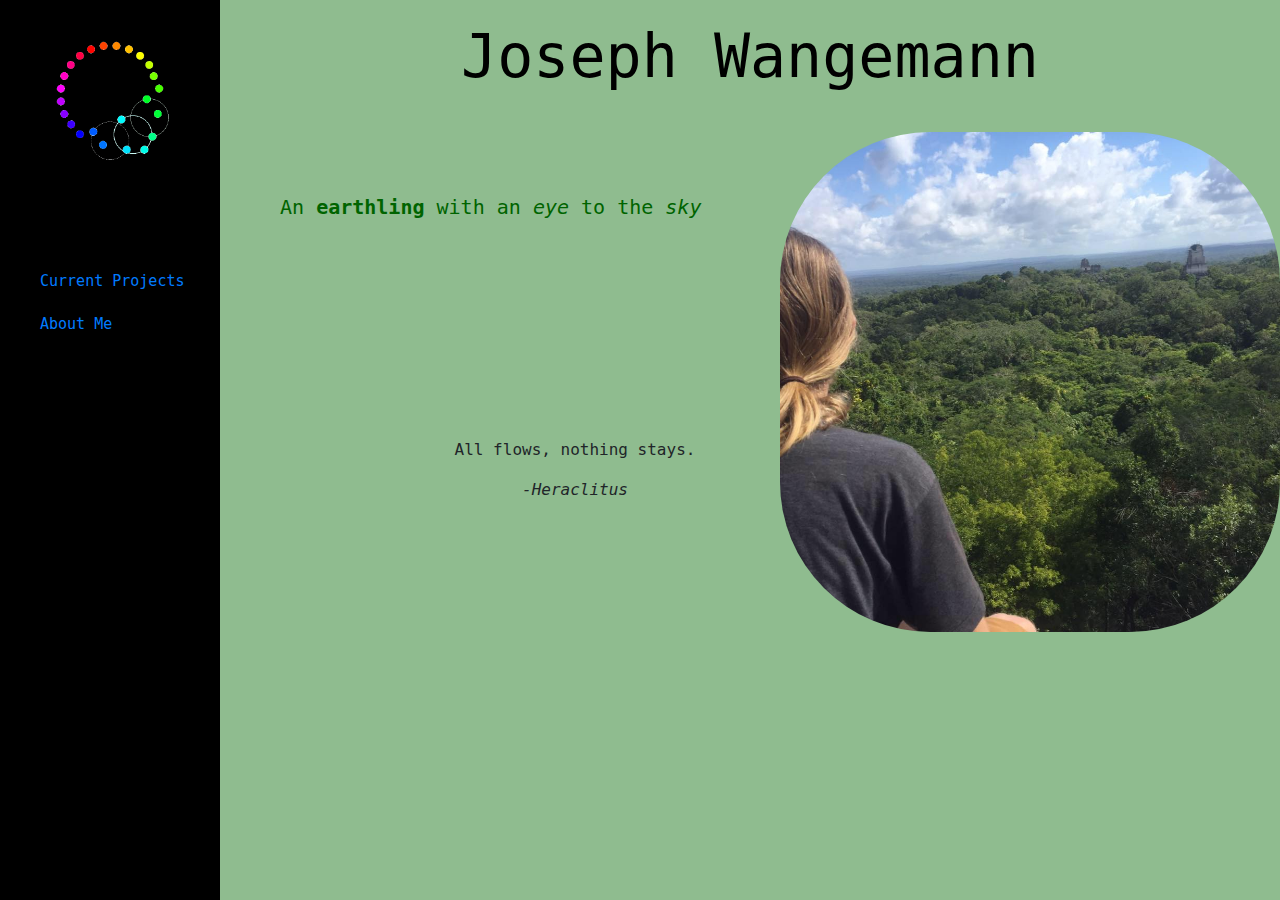
<file: index.html>
<!DOCTYPE html>
<html>
  <head>
    <link href="css/bootstrap.css" rel="stylesheet" type="text/css" media="all">
    <link href="css/styles.css" rel="stylesheet" type="text/css" media="all">
    <title>Joseph's Portfolio</title>
  </head>
  <body>
    <h1>Joseph Wangemann</h1>
    <img src="img/tikalpic.jpg" alt="back of my head over tikal">
    <p class="main">An <strong>earthling</strong> with an <em>eye</em> to the <em>sky</em></p>
    <blockquote class="quote text-center">
      <p>All flows, nothing stays.</p>
      <footer><em>-Heraclitus</em></footer>
    </blockquote>
    <div class="container">
      <div id="sidebar">
        <img id="rainbowz" src="img/rainbow.gif" alt="rainbowz">
        <ul>
          <li><a href="myprojects.html">Current Projects</a></li>
          <li><a href="aboutme.html">About Me</a></li>
        </ul>
      </div>
    </div>
  </body>
</html>
</file>
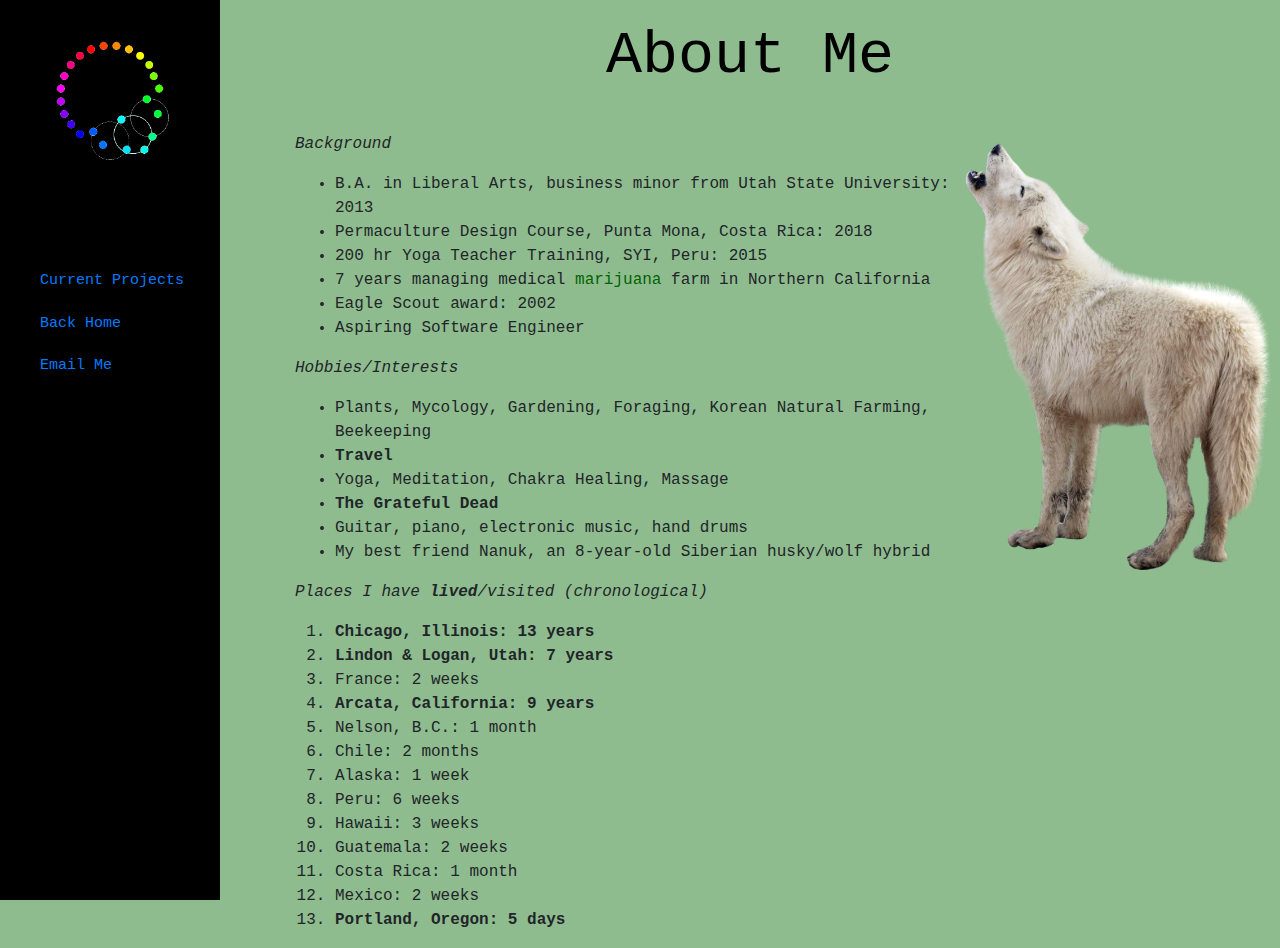
<file: aboutme.html>
<!DOCTYPE html>
<html>
  <head>
    <link href="css/bootstrap.css" rel="stylesheet" type="text/css" media="all">
    <link href="css/styles.css" rel="stylesheet" type="text/css" media="all">
    <title>About Me</title>
  </head>
  <body>
    <h1>About Me</h1>
    <img id="howl" src="img/howl.png" alt="a howlin wolf">
    <div class="container-fluid">
      <p class="header">Background</p>
      <ul>
        <li>B.A. in Liberal Arts, business minor from Utah State University: 2013</li>
        <li>Permaculture Design Course, Punta Mona, Costa Rica: 2018</li>
        <li>200 hr Yoga Teacher Training, SYI, Peru: 2015</li>
        <li>7 years managing medical <span id="weed">marijuana</span> farm in Northern California</li>
        <li>Eagle Scout award: 2002</li>
        <li>Aspiring Software Engineer</li>
      </ul>
      <p class="header">Hobbies/Interests</p>
      <ul>
        <li>Plants, Mycology, Gardening, Foraging, Korean Natural Farming, Beekeeping</li>
        <li><strong>Travel</strong></li>
        <li>Yoga, Meditation, Chakra Healing, Massage</li>
        <li><strong>The Grateful Dead</strong></li>
        <li>Guitar, piano, electronic music, hand drums</li>
        <li>My best friend Nanuk, an 8-year-old Siberian husky/wolf hybrid</li>
      </ul>
      <p class="header">Places I have <strong>lived</strong>/visited (chronological)</p>
      <ol>
        <li><strong>Chicago, Illinois: 13 years</strong></li>
        <li><strong>Lindon & Logan, Utah: 7 years</strong></li>
        <li>France: 2 weeks</li>
        <li><strong>Arcata, California: 9 years</strong></li>
        <li>Nelson, B.C.: 1 month</li>
        <li>Chile: 2 months</li>
        <li>Alaska: 1 week</li>
        <li>Peru: 6 weeks</li>
        <li>Hawaii: 3 weeks</li>
        <li>Guatemala: 2 weeks</li>
        <li>Costa Rica: 1 month</li>
        <li>Mexico: 2 weeks</li>
        <li><strong>Portland, Oregon: 5 days</strong></li>
      </ol>
    </div>
    <div class="container">
      <div id="sidebar">
        <img id="rainbowz" src="img/rainbow.gif" alt="rainbowz">
        <ul>
          <li><a href="myprojects.html">Current Projects</a></li>
          <li><a href="index.html">Back Home</a></li>
          <li><a href="mailto:fractalscape13@gmail.com">Email Me</a></li>
        </ul>
      </div>
    </div>
  </body>
</html>
</file>
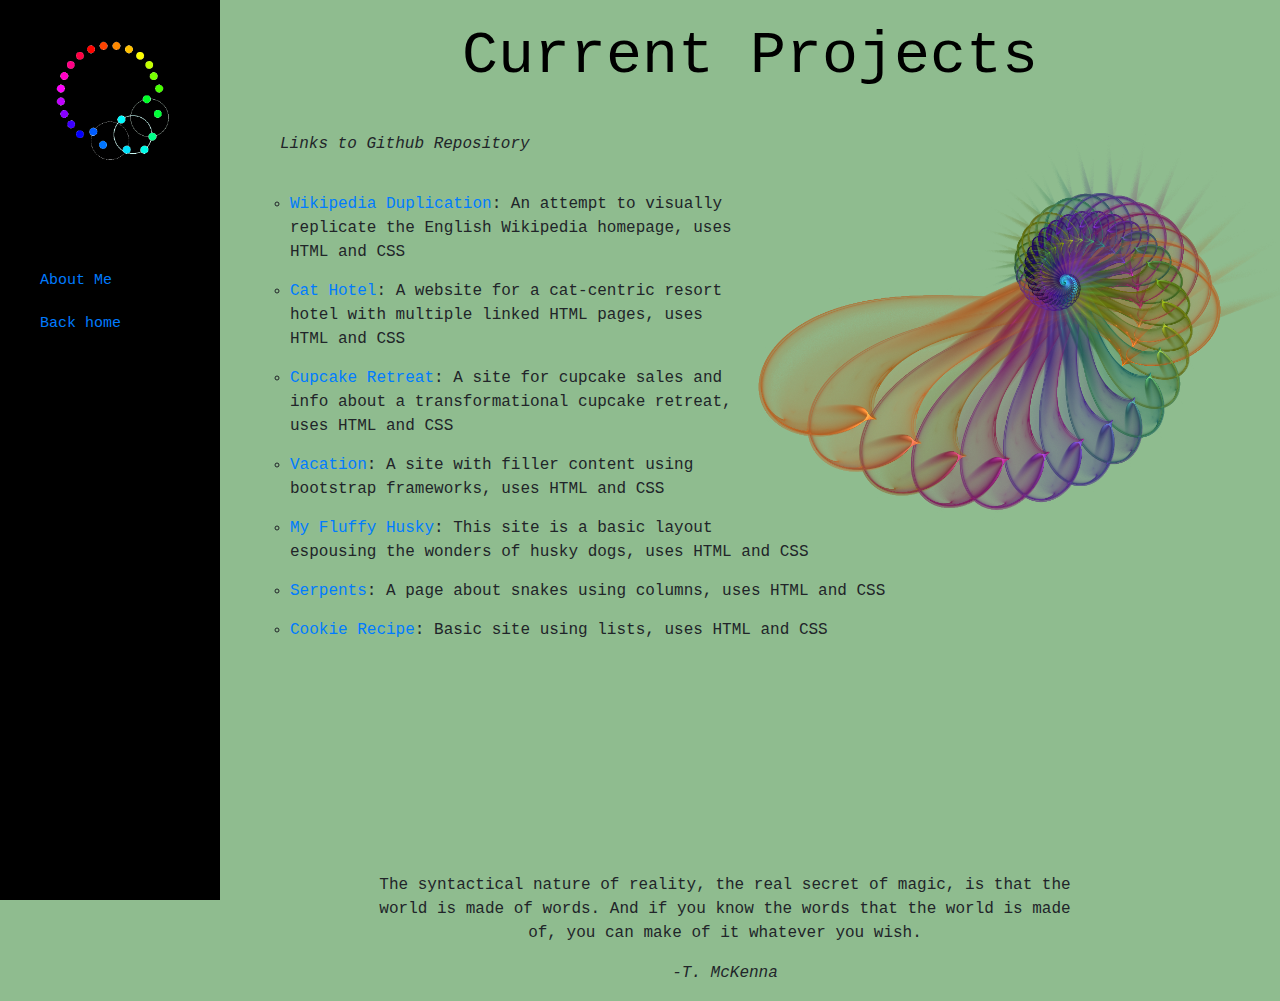
<file: myprojects.html>
<!DOCTYPE html>
<html>
  <head>
    <link href="css/bootstrap.css" rel="stylesheet" type="text/css" media="all">
    <link href="css/styles.css" rel="stylesheet" type="text/css" media="all">
    <title>Current Projects</title>
  </head>
  <body>
    <h1>Current Projects</h1>
    <img id="feather" src="img/featherfractal.png" alt="pretty colors">
    <div class="projectcontent">
      <p class="header">Links to Github Repository</p>
      <ul>
        <li><a href="https://github.com/fractalscape13/wikipedia">Wikipedia Duplication</a>: An attempt to visually replicate the English Wikipedia homepage, uses HTML and CSS</li>
        <li><a href="https://github.com/fractalscape13/cat-resort">Cat Hotel</a>: A website for a cat-centric resort hotel with multiple linked HTML pages, uses HTML and CSS</li>
        <li><a href="https://github.com/fractalscape13/cupcake">Cupcake Retreat</a>: A site for cupcake sales and info about a transformational cupcake retreat, uses HTML and CSS</li>
        <li><a href="https://github.com/fractalscape13/vacation">Vacation</a>: A site with filler content using bootstrap frameworks, uses HTML and CSS</li>
        <li><a href="https://github.com/fractalscape13/my-fluffy-husky">My Fluffy Husky</a>: This site is a basic layout espousing the wonders of husky dogs, uses HTML and CSS</li>
        <li><a href="https://github.com/fractalscape13/serpent">Serpents</a>: A page about snakes using columns, uses HTML and CSS</li>
        <li><a href="https://github.com/fractalscape13/cookie-thing">Cookie Recipe</a>: Basic site using lists, uses HTML and CSS</li>
      </ul>
    </div>
    <blockquote class="quote text-center">
      <p>The syntactical nature of reality, the real secret of magic, is that the world is made of words. And if you know the words that the world is made of, you can make of it whatever you wish.</p>
      <footer><em>-T. McKenna</em></footer>
    </blockquote>
    <div class="container">
      <div id="sidebar">
        <img id="rainbowz" src="img/rainbow.gif" alt="rainbowz">
        <ul>
          <li><a href="aboutme.html">About Me</a></li>
          <li><a href="index.html">Back home</a></li>
        </ul>
      </div>
    </div>
  </body>
</html>
</file>
<file: css/styles.css>
body {
  background-color: darkseagreen;
}

h1 {
  font-family: monospace;
  color: black;
  text-align: center;
  font-size: 60px;
  margin-bottom: 40px;
  margin-top: 20px;
  margin-left: 220px;
}

img {
  border-radius: 30%;
  height: 500px;
  float: right;
}

p.main {
  margin-left: 280px;
  margin-top: 100px;
  color: darkgreen;
  font-family: monospace;
  font-size: 20px;
}

p.header {
  margin-left: 280px;
  font-family: monospace;
  font-style: oblique;
}

.container-fluid ul {
  margin-left: 280px;
  font-family: monospace;
}

.container-fluid ol {
  margin-left: 280px;
  font-family: monospace;
}

.quote {
  padding-top: 200px;
  padding-left: 120px;
  margin-left: 250px;
  margin-right: 200px;
  font-family: monospace;
}

.projectcontent ul {
  padding-top: 20px;
  margin-left: 250px;
}

.projectcontent ul li {
  padding-bottom: 15px;
  font-family: monospace;
  list-style-type: circle;
}

#rainbowz {
  height: 150px;
  margin-right: 35px;
  margin-top: 20px;
}

#feather {
  float: right;
  height: 400px;
}

#howl {
  border-radius: 0%;
  height: 450px;
}

#weed {
  color: darkgreen;
}

#sidebar {
  height: 100%;
  width: 220px;
  position: fixed;
  z-index: 1;
  background-color: black;
  top: 0;
  left: 0;
}

#sidebar ul {
  list-style-type: none;
  padding-top: 250px;
}

#sidebar ul li {
  font-size: 15px;
  font-family: monospace;
  padding-top: 20px;
}
</file>
